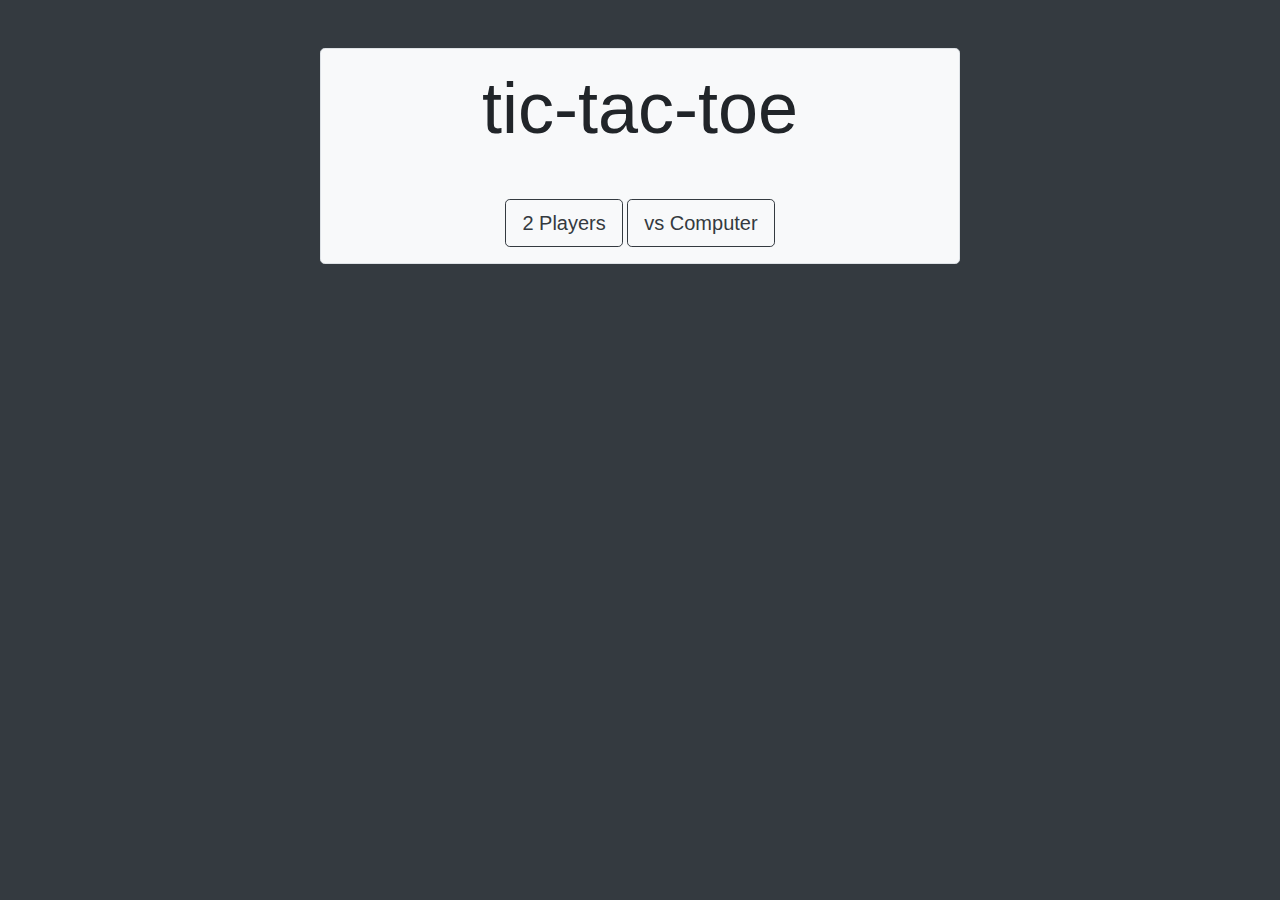
<file: index.html>
<!DOCTYPE html>
<html lang="en">

<head>
    <meta charset="UTF-8">
    <meta name="viewport" content="width=device-width, initial-scale=1.0">
    <title>tic-tac-toe</title>
    <link rel="stylesheet" href="https://cdn.jsdelivr.net/npm/bootstrap@4.3.1/dist/css/bootstrap.min.css"
        integrity="sha384-ggOyR0iXCbMQv3Xipma34MD+dH/1fQ784/j6cY/iJTQUOhcWr7x9JvoRxT2MZw1T" crossorigin="anonymous">
</head>

<body class="bg-dark">
    <div id="container" class="container justify-content-center w-50 bg-light border rounded-lg  my-5  py-3">
        <h1 id="title" class="text-center display-3">tic-tac-toe</h1>

        <div class="vs-button text-center mt-5 justify-content-center">
            <button id="twoPlayers" class="btn btn-lg btn-outline-dark">2 Players</button>
            <button id="vsComputer" class="btn btn-lg btn-outline-dark">vs Computer</button>
        </div> 
        <div  class="game-section two-players text-center justify-content-center" style="display: none;">
                <small>Player 1 = X || Player 2 = O</small>
                <div class="game-board">
                    <div class="row">
                        <div class="cell" onclick="twoPMakeMove(0, 0)"></div>
                        <div class="cell" onclick="twoPMakeMove(0, 1)"></div>
                        <div class="cell" onclick="twoPMakeMove(0, 2)"></div>
                    </div>
                    <div class="row">
                        <div class="cell" onclick="twoPMakeMove(1, 0)"></div>
                        <div class="cell" onclick="twoPMakeMove(1, 1)"></div>
                        <div class="cell" onclick="twoPMakeMove(1, 2)"></div>
                    </div>
                    <div class="row">
                        <div class="cell" onclick="twoPMakeMove(2, 0)"></div>
                        <div class="cell" onclick="twoPMakeMove(2, 1)"></div>
                        <div class="cell" onclick="twoPMakeMove(2, 2)"></div>
                    </div>
                </div>
                <p class="winner-text" id="twoPlayersWinnerText"></p>
            </div>
    
            <div class="game-section vs-computer" style="display: none;">
                <small>Player 1 = X || Computer = O</small>
                <div class="game-board">
                    <div class="row">
                        <div class="cell" onclick="vsComMakeMove(0, 0)"></div>
                        <div class="cell" onclick="vsComMakeMove(0, 1)"></div>
                        <div class="cell" onclick="vsComMakeMove(0, 2)"></div>
                    </div>
                    <div class="row">
                        <div class="cell" onclick="vsComMakeMove(1, 0)"></div>
                        <div class="cell" onclick="vsComMakeMove(1, 1)"></div>
                        <div class="cell" onclick="vsComMakeMove(1, 2)"></div>
                    </div>
                    <div class="row">
                        <div class="cell" onclick="vsComMakeMove(2, 0)"></div>
                        <div class="cell" onclick="vsComMakeMove(2, 1)"></div>
                        <div class="cell" onclick="vsComMakeMove(2, 2)"></div>
                    </div>
                </div>
                <p class="winner-text" id="vsComputerWinnerText"></p>
            </div>
            <button id="restartButton" onclick="resetBoard()" style="display: none;">Restart Game</button>
        </div>
</body>
<script>
const vsButtons = document.querySelector('.vs-button');
const twoPlayers = document.getElementById('twoPlayers');
const vsComputer = document.getElementById('vsComputer');
const twoPlayersSection = document.querySelector('.two-players');
const vsComputerSection = document.querySelector('.vs-computer');
const restartButton = document.getElementById('restartButton')

function twoPlayersGame() {
    twoPlayersSection.style.display = "";
    vsComputerSection.remove();
    vsButtons.style.display = "none";
    restartButton.style.display = "";
}
twoPlayers.addEventListener('click', twoPlayersGame);

function vsComputerGame() {
    vsComputerSection.style.display = "";
    twoPlayersSection.remove();
    vsButtons.style.display = "none";
    restartButton.style.display = "";
}
vsComputer.addEventListener('click', vsComputerGame);


let currentPlayer = 'X';
let board = [['', '', ''], ['', '', ''], ['', '', '']];
let gameOver = false;

function twoPMakeMove(row, col) {
    if (!gameOver && board[row][col] === '') {
        board[row][col] = currentPlayer;
        document.querySelector(`.row:nth-child(${row + 1}) .cell:nth-child(${col + 1}`).textContent = currentPlayer;
        
        if (checkWin()) {
            document.getElementById('twoPlayersWinnerText').textContent = `${currentPlayer} wins!`;
            gameOver = true;
        } else if (checkTie()) {
            document.getElementById('twoPlayersWinnerText').textContent = "It's a tie!";
            gameOver = true;
        } else {
            currentPlayer = currentPlayer === 'X' ? 'O' : 'X';
        }
    }
}

function vsComMakeMove(row, col) {
    if (!gameOver && board[row][col] === '') {
        board[row][col] = currentPlayer;
        document.querySelector(`.row:nth-child(${row + 1}) .cell:nth-child(${col + 1}`).textContent = currentPlayer;

        if (checkWin()) {
            document.getElementById('vsComputerWinnerText').textContent = `${currentPlayer} wins!`;
            gameOver = true;
        } else if (checkTie()) {
            document.getElementById('vsComputerWinnerText').textContent = "It's a tie!";
            gameOver = true;
        } else {
            currentPlayer = currentPlayer === 'X' ? 'O' : 'X';

            if (!gameOver && currentPlayer === 'O') {
                setTimeout(makeComputerMove, 500); 
            }
        }
    }
}


function makeComputerMove() {
    if (!gameOver) {
        let row, col;
        do {
            row = Math.floor(Math.random() * 3);
            col = Math.floor(Math.random() * 3);
        } while (board[row][col] !== '');
        
        vsComMakeMove(row, col);
    }
}

function checkWin() {
    for (let i = 0; i < 3; i++) {
        if (
            (board[i][0] === currentPlayer && board[i][1] === currentPlayer && board[i][2] === currentPlayer) ||
            (board[0][i] === currentPlayer && board[1][i] === currentPlayer && board[2][i] === currentPlayer)
        ) {
            return true;
        }
    }
    
    if (
        (board[0][0] === currentPlayer && board[1][1] === currentPlayer && board[2][2] === currentPlayer) ||
        (board[0][2] === currentPlayer && board[1][1] === currentPlayer && board[2][0] === currentPlayer)
    ) {
        return true;
    }
    
    return false;
}

function checkTie() {
    for (let row of board) {
        if (row.includes('')) {
            return false;
        }
    }
    return true;
}

function restartGame() {
    location.reload();
}
restartButton.addEventListener('click', restartGame);

</script>

<script src="https://code.jquery.com/jquery-3.3.1.slim.min.js"
    integrity="sha384-q8i/X+965DzO0rT7abK41JStQIAqVgRVzpbzo5smXKp4YfRvH+8abtTE1Pi6jizo"
    crossorigin="anonymous"></script>
<script src="https://cdn.jsdelivr.net/npm/popper.js@1.14.7/dist/umd/popper.min.js"
    integrity="sha384-UO2eT0CpHqdSJQ6hJty5KVphtPhzWj9WO1clHTMGa3JDZwrnQq4sF86dIHNDz0W1"
    crossorigin="anonymous"></script>
<script src="https://cdn.jsdelivr.net/npm/bootstrap@4.3.1/dist/js/bootstrap.min.js"
    integrity="sha384-JjSmVgyd0p3pXB1rRibZUAYoIIy6OrQ6VrjIEaFf/nJGzIxFDsf4x0xIM+B07jRM"
    crossorigin="anonymous"></script>

</html>
</file>
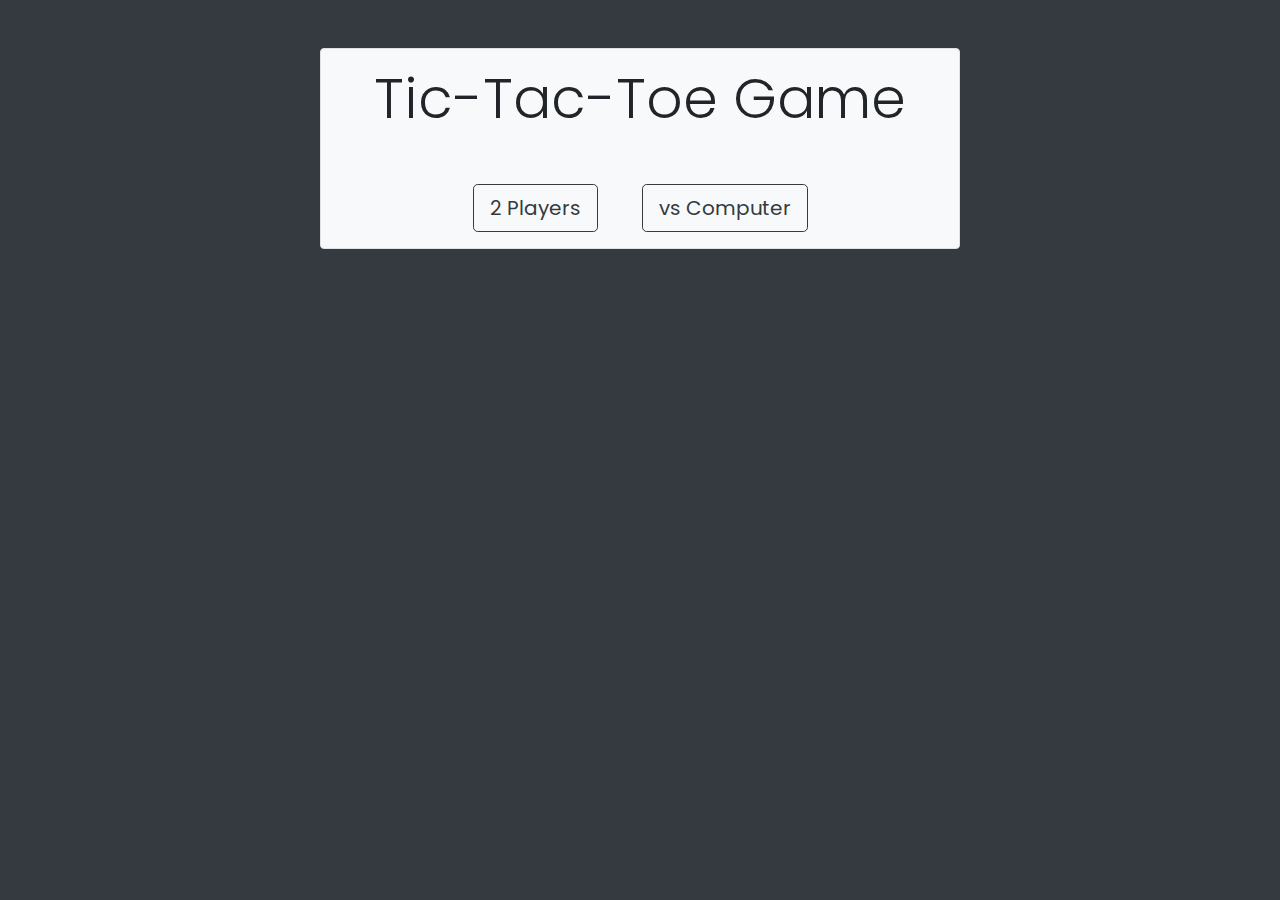
<file: web/index.html>
<!DOCTYPE html>
<html lang="en">
<head>
    <meta charset="UTF-8">
    <meta name="viewport" content="width=device-width, initial-scale=1.0">
    <title>Tic-Tac-Toe Game</title>
    <link rel="stylesheet" href="https://cdn.jsdelivr.net/npm/bootstrap@4.3.1/dist/css/bootstrap.min.css"
    integrity="sha384-ggOyR0iXCbMQv3Xipma34MD+dH/1fQ784/j6cY/iJTQUOhcWr7x9JvoRxT2MZw1T" crossorigin="anonymous">
    <link rel="stylesheet" href="./style.css">
</head>
<body class="bg-dark ">
    
    <div class="container justify-content-center text-center my-5 py-3  w-50 bg-light border rounded">
        <h1 class="display-4 ">Tic-Tac-Toe Game</h1><br>

        <div class="vs-button justify-content-center  text-center">
            <button id="twoPlayers" class="btn btn-lg btn-outline-dark">2 Players</button>
            <button id="vsComputer" class="btn btn-lg btn-outline-dark">vs Computer</button>
        </div>
        <div class="vs-alg text-center justify-content-center"  style="display: none;">
            <button id="vsBfs" class="btn  btn-outline-dark">bfs</button>
            <button id="vsDfs" class="btn  btn-outline-dark">dfs</button>
            <button id="vsUcs" class="btn  btn-outline-dark">ucs</button>
            <button id="vsIds" class="btn  btn-outline-dark">ids</button>
        </div>

        <div class="game-section two-players" style="display: none;">
            <small class="text-muted">Player 1 = X&nbsp&nbsp-&nbspv.s.&nbsp-&nbsp&nbspPlayer 2 = O</small><br>
            <div class="game-board">
                <div class="row">
                    <div class="cell" onclick="twoPMakeMove(0, 0)"></div>
                    <div class="cell" onclick="twoPMakeMove(0, 1)"></div>
                    <div class="cell" onclick="twoPMakeMove(0, 2)"></div>
                </div>
                <div class="row">
                    <div class="cell" onclick="twoPMakeMove(1, 0)"></div>
                    <div class="cell" onclick="twoPMakeMove(1, 1)"></div>
                    <div class="cell" onclick="twoPMakeMove(1, 2)"></div>
                </div>
                <div class="row">
                    <div class="cell" onclick="twoPMakeMove(2, 0)"></div>
                    <div class="cell" onclick="twoPMakeMove(2, 1)"></div>
                    <div class="cell" onclick="twoPMakeMove(2, 2)"></div>
                </div>
            </div>
            <p class="winner-text" id="twoPlayersWinnerText"></p>
        </div>
<!-- 
        <div class="game-section vs-computer" style="display: none;">
            <small class="text-muted">Player 1 = X || Computer = O</small>
            <div class="game-board">
                <div class="row">
                    <div class="cell" onclick="vsComMakeMove(0, 0)"></div>
                    <div class="cell" onclick="vsComMakeMove(0, 1)"></div>
                    <div class="cell" onclick="vsComMakeMove(0, 2)"></div>
                </div>
                <div class="row">
                    <div class="cell" onclick="vsComMakeMove(1, 0)"></div>
                    <div class="cell" onclick="vsComMakeMove(1, 1)"></div>
                    <div class="cell" onclick="vsComMakeMove(1, 2)"></div>
                </div>
                <div class="row">
                    <div class="cell" onclick="vsComMakeMove(2, 0)"></div>
                    <div class="cell" onclick="vsComMakeMove(2, 1)"></div>
                    <div class="cell" onclick="vsComMakeMove(2, 2)"></div>
                </div>
            </div>
            <p class="winner-text" id="vsComputerWinnerText"></p>
        </div> -->

        <div class="game-section vs-bfs" style="display: none;">
            <small class="text-muted">You= X&nbsp&nbsp-&nbspv.s.&nbsp-&nbsp&nbspComputer = O</small><br>
            <div class="game-board">
                <div class="row">
                    <div class="cell" onclick="vsComMakeMove(0, 0)"></div>
                    <div class="cell" onclick="vsComMakeMove(0, 1)"></div>
                    <div class="cell" onclick="vsComMakeMove(0, 2)"></div>
                </div>
                <div class="row">
                    <div class="cell" onclick="vsComMakeMove(1, 0)"></div>
                    <div class="cell" onclick="vsComMakeMove(1, 1)"></div>
                    <div class="cell" onclick="vsComMakeMove(1, 2)"></div>
                </div>
                <div class="row">
                    <div class="cell" onclick="vsComMakeMove(2, 0)"></div>
                    <div class="cell" onclick="vsComMakeMove(2, 1)"></div>
                    <div class="cell" onclick="vsComMakeMove(2, 2)"></div>
                </div>
            </div>
            <p class="winner-text" id="vsComputerWinnerText"></p>
        </div>

        <div class="game-section vs-dfs" style="display: none;">
            <small class="text-muted">You = X&nbsp&nbsp-&nbspv.s.&nbsp-&nbsp&nbspComputer = O</small><br>
            <div class="game-board">
                <div class="row">
                    <div class="cell" onclick="vsComMakeMove(0, 0)"></div>
                    <div class="cell" onclick="vsComMakeMove(0, 1)"></div>
                    <div class="cell" onclick="vsComMakeMove(0, 2)"></div>
                </div>
                <div class="row">
                    <div class="cell" onclick="vsComMakeMove(1, 0)"></div>
                    <div class="cell" onclick="vsComMakeMove(1, 1)"></div>
                    <div class="cell" onclick="vsComMakeMove(1, 2)"></div>
                </div>
                <div class="row">
                    <div class="cell" onclick="vsComMakeMove(2, 0)"></div>
                    <div class="cell" onclick="vsComMakeMove(2, 1)"></div>
                    <div class="cell" onclick="vsComMakeMove(2, 2)"></div>
                </div>
            </div>
            <p class="winner-text" id="vsComputerWinnerText"></p>
        </div>

        <div class="game-section vs-ucs" style="display: none;">
            <small class="text-muted">You = X&nbsp&nbsp-&nbspv.s.&nbsp-&nbsp&nbspComputer = O</small><br>
            <div class="game-board">
                <div class="row">
                    <div class="cell" onclick="vsComMakeMove(0, 0)"></div>
                    <div class="cell" onclick="vsComMakeMove(0, 1)"></div>
                    <div class="cell" onclick="vsComMakeMove(0, 2)"></div>
                </div>
                <div class="row">
                    <div class="cell" onclick="vsComMakeMove(1, 0)"></div>
                    <div class="cell" onclick="vsComMakeMove(1, 1)"></div>
                    <div class="cell" onclick="vsComMakeMove(1, 2)"></div>
                </div>
                <div class="row">
                    <div class="cell" onclick="vsComMakeMove(2, 0)"></div>
                    <div class="cell" onclick="vsComMakeMove(2, 1)"></div>
                    <div class="cell" onclick="vsComMakeMove(2, 2)"></div>
                </div>
            </div>
            <p class="winner-text" id="vsComputerWinnerText"></p>
        </div>

        <div class="game-section vs-ids" style="display: none;">
            <small>You = X&nbsp&nbsp-&nbspv.s.&nbsp-&nbsp&nbspComputer = O</small><br>
            <div class="game-board">
                <div class="row">
                    <div class="cell" onclick="vsComMakeMove(0, 0)"></div>
                    <div class="cell" onclick="vsComMakeMove(0, 1)"></div>
                    <div class="cell" onclick="vsComMakeMove(0, 2)"></div>
                </div>
                <div class="row">
                    <div class="cell" onclick="vsComMakeMove(1, 0)"></div>
                    <div class="cell" onclick="vsComMakeMove(1, 1)"></div>
                    <div class="cell" onclick="vsComMakeMove(1, 2)"></div>
                </div>
                <div class="row">
                    <div class="cell" onclick="vsComMakeMove(2, 0)"></div>
                    <div class="cell" onclick="vsComMakeMove(2, 1)"></div>
                    <div class="cell" onclick="vsComMakeMove(2, 2)"></div>
                </div>
            </div>
            <p class="winner-text" id="vsComputerWinnerText"></p>
        </div>


        <button class="btn btn-outline-dark btn-small" id="restartButton" onclick="resetBoard()" style="display: none;">Restart Game</button>


    </div>



    
</body>
<script src="./script.js"></script>
<script src="https://code.jquery.com/jquery-3.3.1.slim.min.js"
    integrity="sha384-q8i/X+965DzO0rT7abK41JStQIAqVgRVzpbzo5smXKp4YfRvH+8abtTE1Pi6jizo"
    crossorigin="anonymous"></script>
<script src="https://cdn.jsdelivr.net/npm/popper.js@1.14.7/dist/umd/popper.min.js"
    integrity="sha384-UO2eT0CpHqdSJQ6hJty5KVphtPhzWj9WO1clHTMGa3JDZwrnQq4sF86dIHNDz0W1"
    crossorigin="anonymous"></script>
<script src="https://cdn.jsdelivr.net/npm/bootstrap@4.3.1/dist/js/bootstrap.min.js"
    integrity="sha384-JjSmVgyd0p3pXB1rRibZUAYoIIy6OrQ6VrjIEaFf/nJGzIxFDsf4x0xIM+B07jRM"
    crossorigin="anonymous"></script>


</html>
</file>
<file: web/style.css>
@import url('https://fonts.googleapis.com/css2?family=Poppins:wght@500&display=swap');

* {

    font-family: 'Poppins', sans-serif;
}

body {
    display: flex;
    justify-content: center;
    /* background-color: rgb(190, 190, 190); */
}

.container {
    /* display: flex;
    justify-content: center; */

    margin: 150px;
    border: 2px solid;
    border-radius: 10px;
    /* width: 400px;
    padding: 40px; */
    background-color: rgb(240, 240, 240);
}
/* 
h1 {
    font-size: 36px;
    margin: 0;
} */

.game-board {
    display: inline-block;
    margin: 20px;   
}

.game-section {
    text-align: center;
}

.row {
    display: flex;
}

.cell {
    width: 100px;
    height: 100px;
    border: 2px solid #000;
    display: flex;
    align-items: center;
    justify-content: center;
    font-size: 30px;
    cursor: pointer;
}

.winner-text {
    font-size: 24px;
    margin: 20px 0;
}

#restartButton {
    font-size: 18px;
    padding: 10px 20px;
    background-color: rgb(90, 90, 90);
    color: rgb(240, 240, 240);
    border: none;
    border-radius: 10px;
    cursor: pointer;
    width: 200px;
}

button {
    font-size: 18px;
    padding: 10px;
    border-radius: 10px;
    margin: 20px 20px 0 20px;
    cursor: pointer;
}

button:hover {
    color: rgb(255, 255, 255);
    background-color: rgb(90, 90, 90);
    border: none;
}
</file>
